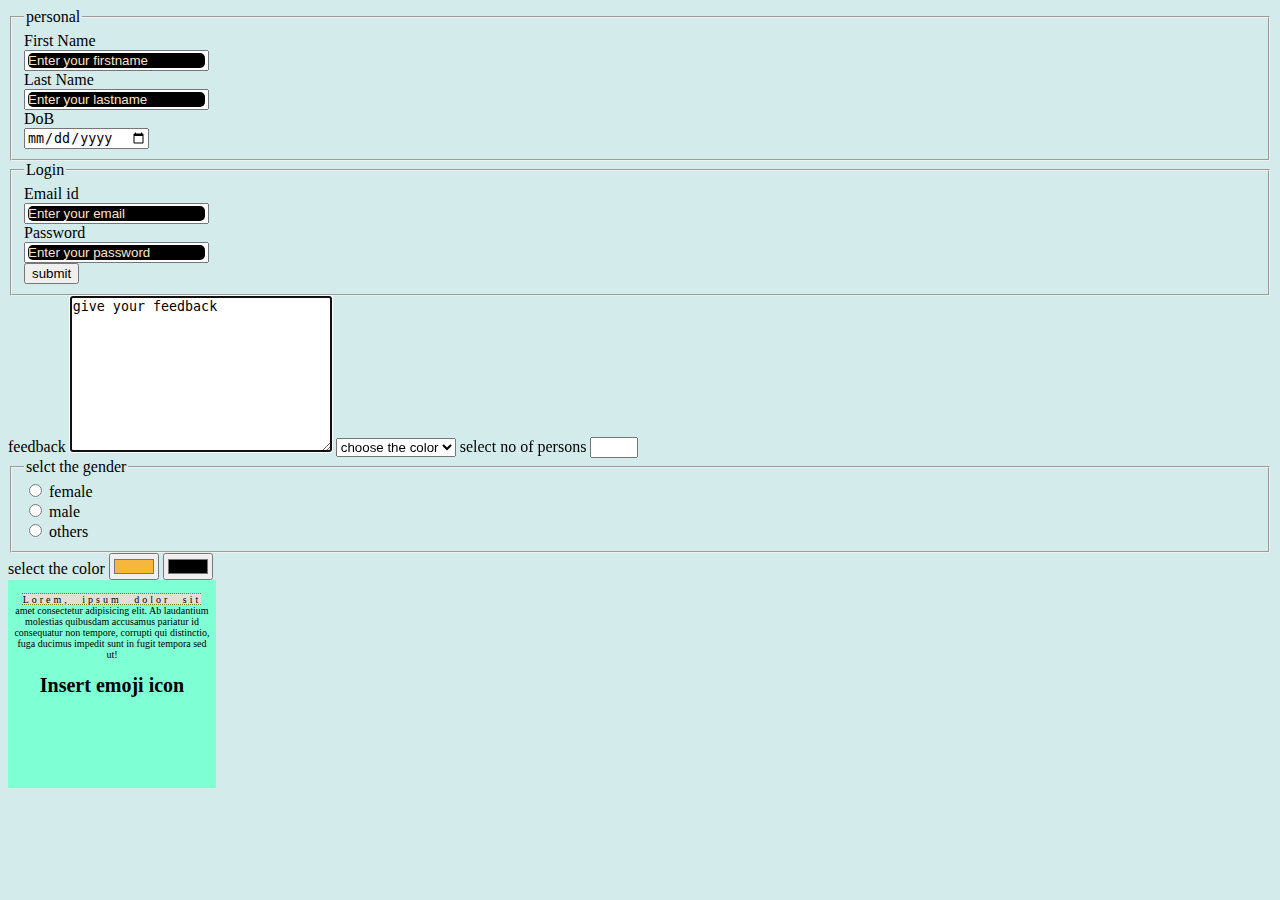
<file: index.html>
<!DOCTYPE html>
<html lang="en">
  <head>
    <meta charset="UTF-8" />
    <meta http-equiv="X-UA-Compatible" content="IE=edge" />
    <meta name="viewport" content="width=device-width, initial-scale=1.0" />
    <title>Document</title>
    <link rel="stylesheet" href="style.css" />
  </head>
  <body>
    <div class="forms">
      <form action="">
        <fieldset>
          <legend>personal</legend>
          <label for="">First Name </label><br />
          <input type="text" placeholder="Enter your firstname" /> <br />
          <label for="">Last Name </label><br />
          <input type="text" placeholder="Enter your lastname" /><br />
          <label for="">DoB </label><br />
          <input type="date" placeholder="Enter your date of birth" /><br />
        </fieldset>
        <fieldset>
          <legend>Login</legend>
          <label for="">Email id</label><br />
          <input type="Email" placeholder="Enter your email" required /><br />
          <label for="">Password </label><br />
          <input type="password" placeholder="Enter your password" /><br />
          <input type="button" value="submit" />
        </fieldset>

        <label for="">feedback</label>
        <textarea name="" id="" cols="30" rows="10" autofocus>
give your feedback</textarea
        >
        <select name="" id="">
          <option value="" disabled selected>choose the color</option>
          <option value="">red</option>
          <option value="">green</option>
          <option value="">blueviolet</option>
        </select>

        <label for="">select no of persons</label>
        <input type="number" min="1" max="6" />

        <fieldset>
          <legend>selct the gender</legend>

          <input type="radio" id="female" />
          <label for="female">female</label><br />

          <input type="radio" id="male" />
          <label for="male">male</label><br />

          <input type="radio" id="others" />
          <label for="others">others</label>
        </fieldset>
        <label for="">select the color</label>
        <input type="color" value="#f6b73c" />
        <input type="color" value="#000000" />
      </form>
    </div>

    <div class="container">
      <p>
        Lorem, ipsum dolor sit amet consectetur adipisicing elit. Ab laudantium
        molestias quibusdam accusamus pariatur id consequatur non tempore,
        corrupti qui distinctio, fuga ducimus impedit sunt in fugit tempora sed
        ut!
      </p>

      <h1>Insert emoji</h1>
    </div>
  </body>
</html>
</file>
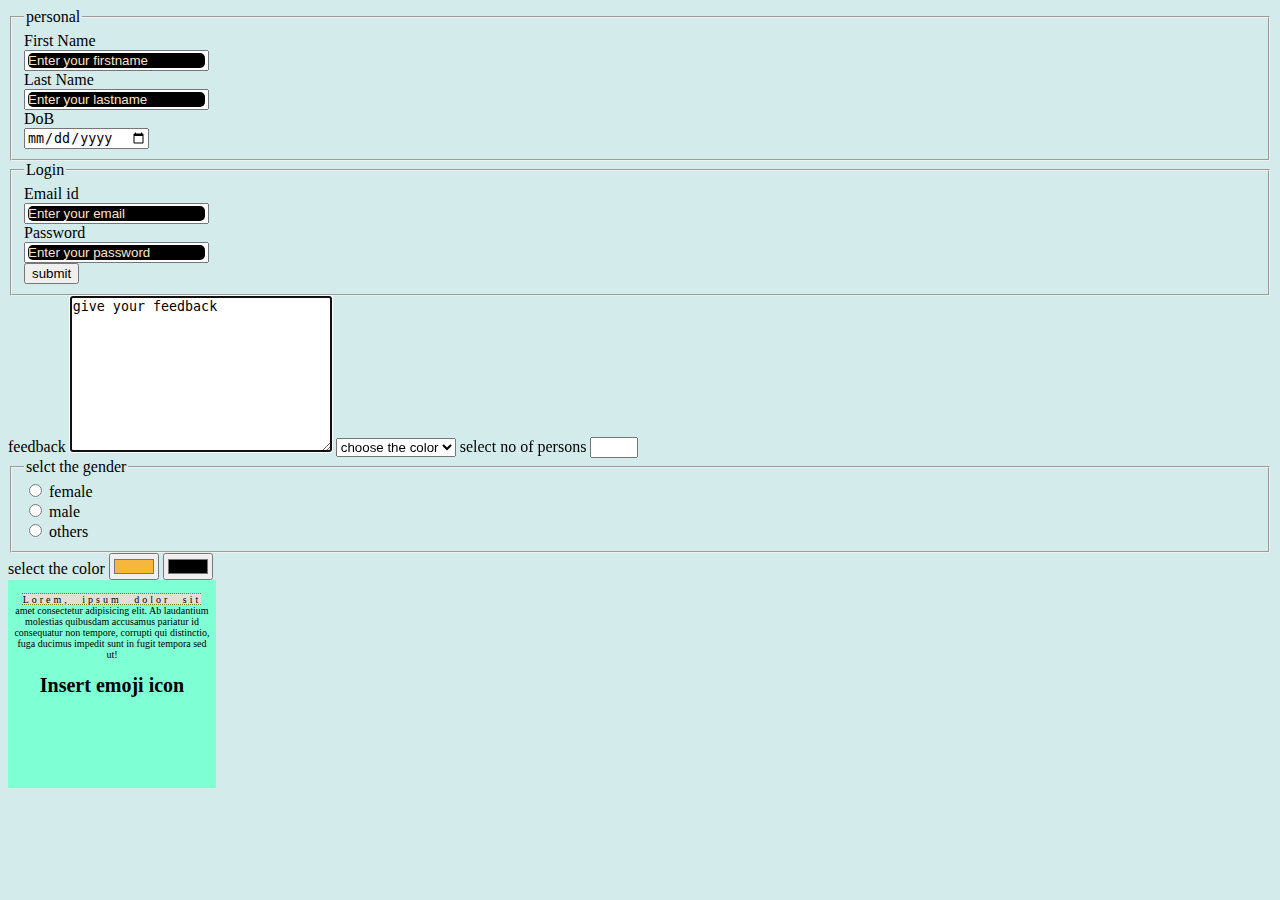
<file: forms.html>
<!DOCTYPE html>
<html lang="en">
  <head>
    <meta charset="UTF-8" />
    <meta http-equiv="X-UA-Compatible" content="IE=edge" />
    <meta name="viewport" content="width=device-width, initial-scale=1.0" />
    <title>Document</title>
    <link rel="stylesheet" href="forms.css" />
  </head>
  <body>
    <div class="forms">
      <form action="">
        <fieldset>
          <legend>personal</legend>
          <label for="">First Name </label><br />
          <input type="text" placeholder="Enter your firstname" /> <br />
          <label for="">Last Name </label><br />
          <input type="text" placeholder="Enter your lastname" /><br />
          <label for="">DoB </label><br />
          <input type="date" placeholder="Enter your date of birth" /><br />
        </fieldset>
        <fieldset>
          <legend>Login</legend>
          <label for="">Email id</label><br />
          <input type="Email" placeholder="Enter your email" required /><br />
          <label for="">Password </label><br />
          <input type="password" placeholder="Enter your password" /><br />
          <input type="button" value="submit" />
        </fieldset>

        <label for="">feedback</label>
        <textarea name="" id="" cols="30" rows="10" autofocus>
give your feedback</textarea
        >
        <select name="" id="">
          <option value="" disabled selected>choose the color</option>
          <option value="">red</option>
          <option value="">green</option>
          <option value="">blueviolet</option>
        </select>

        <label for="">select no of persons</label>
        <input type="number" min="1" max="6" />

        <fieldset>
          <legend>selct the gender</legend>

          <input type="radio" id="female" />
          <label for="female">female</label><br />

          <input type="radio" id="male" />
          <label for="male">male</label><br />

          <input type="radio" id="others" />
          <label for="others">others</label>
        </fieldset>
        <label for="">select the color</label>
        <input type="color" value="#f6b73c" />
        <input type="color" value="#000000" />
      </form>
    </div>

    <div class="container">
      <p>
        Lorem, ipsum dolor sit amet consectetur adipisicing elit. Ab laudantium
        molestias quibusdam accusamus pariatur id consequatur non tempore,
        corrupti qui distinctio, fuga ducimus impedit sunt in fugit tempora sed
        ut!
      </p>

      <h1>Insert emoji</h1>
    </div>
  </body>
</html>
</file>
<file: style.css>
body {
  background-color: rgb(212, 235, 235);
}
.container {
  background-color: aquamarine;
  font-size: 10px;
  width: 200px;
  height: 200px;
  padding: 4px;
  /*transition-delay: 2s;*/
  transition: all 3s 1s linear;
  text-align: center;
}
.container:hover {
  height: 500px;
  width: 500px;
  background-color: blue;
  color: aliceblue;
  font-size: 20px;
  border-radius: 70%;
  transform: rotate(360deg);
}
.container p:hover::first-letter {
  color: cyan;
  background-color: rgb(42, 36, 36);
  padding: 4px;
}
.container p::first-line {
  color: black;
  background-color: rgb(229, 222, 213);
  letter-spacing: 0.3em;
  word-spacing: 0.7em;
  text-decoration: underline overline dotted olive;
}
h1::after {
  content: " icon";
}
::selection {
  color: rgb(212, 235, 235);
  background-color: purple;
}
::placeholder {
  color: bisque;
  border-radius: 5px;
  background-color: black;
}
</file>
<file: forms.css>
body {
  background-color: rgb(212, 235, 235);
}
.container {
  background-color: aquamarine;
  font-size: 10px;
  width: 200px;
  height: 200px;
  padding: 4px;
  /*transition-delay: 2s;*/
  transition: all 3s 1s linear;
  text-align: center;
}
.container:hover {
  height: 500px;
  width: 500px;
  background-color: blue;
  color: aliceblue;
  font-size: 20px;
  border-radius: 70%;
  transform: rotate(360deg);
}
.container p:hover::first-letter {
  color: cyan;
  background-color: rgb(42, 36, 36);
  padding: 4px;
}
.container p::first-line {
  color: black;
  background-color: rgb(229, 222, 213);
  letter-spacing: 0.3em;
  word-spacing: 0.7em;
  text-decoration: underline overline dotted olive;
}
h1::after {
  content: " icon";
}
::selection {
  color: rgb(212, 235, 235);
  background-color: purple;
}
::placeholder {
  color: bisque;
  border-radius: 5px;
  background-color: black;
}
</file>
